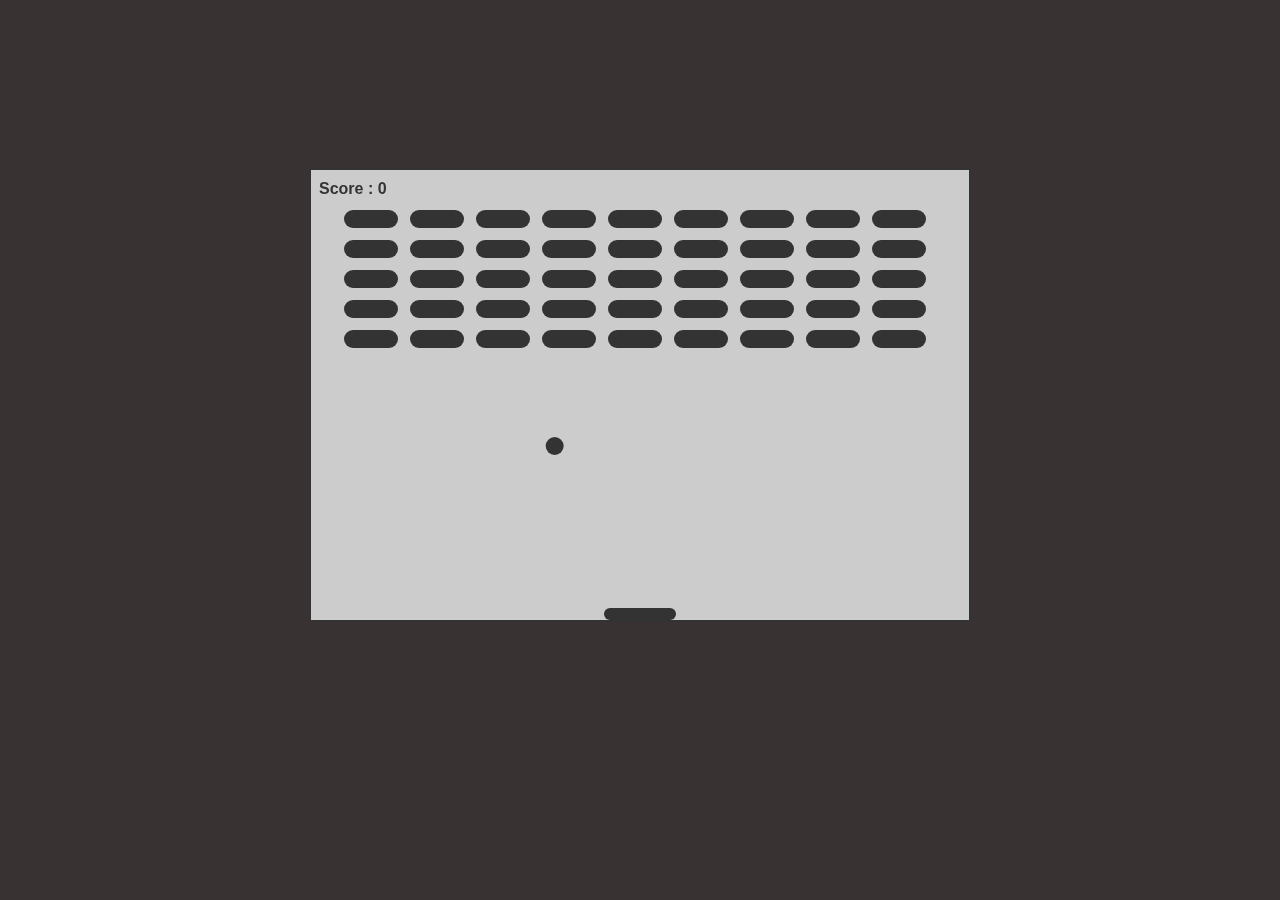
<file: Oyun/index.html>
<!DOCTYPE html>
<html lang="en">
<head>
    <meta charset="UTF-8">
    <meta http-equiv="X-UA-Compatible" content="IE=edge">
    <meta name="viewport" content="width=device-width, initial-scale=1.0">
    <link rel="stylesheet" href="style.css">
    <title>GÜn 1 oyun</title>
</head>






<body>

<canvas id="game" width="658" height="450"></canvas>




    <script src="index.js"></script>
</body>
</html>
</file>
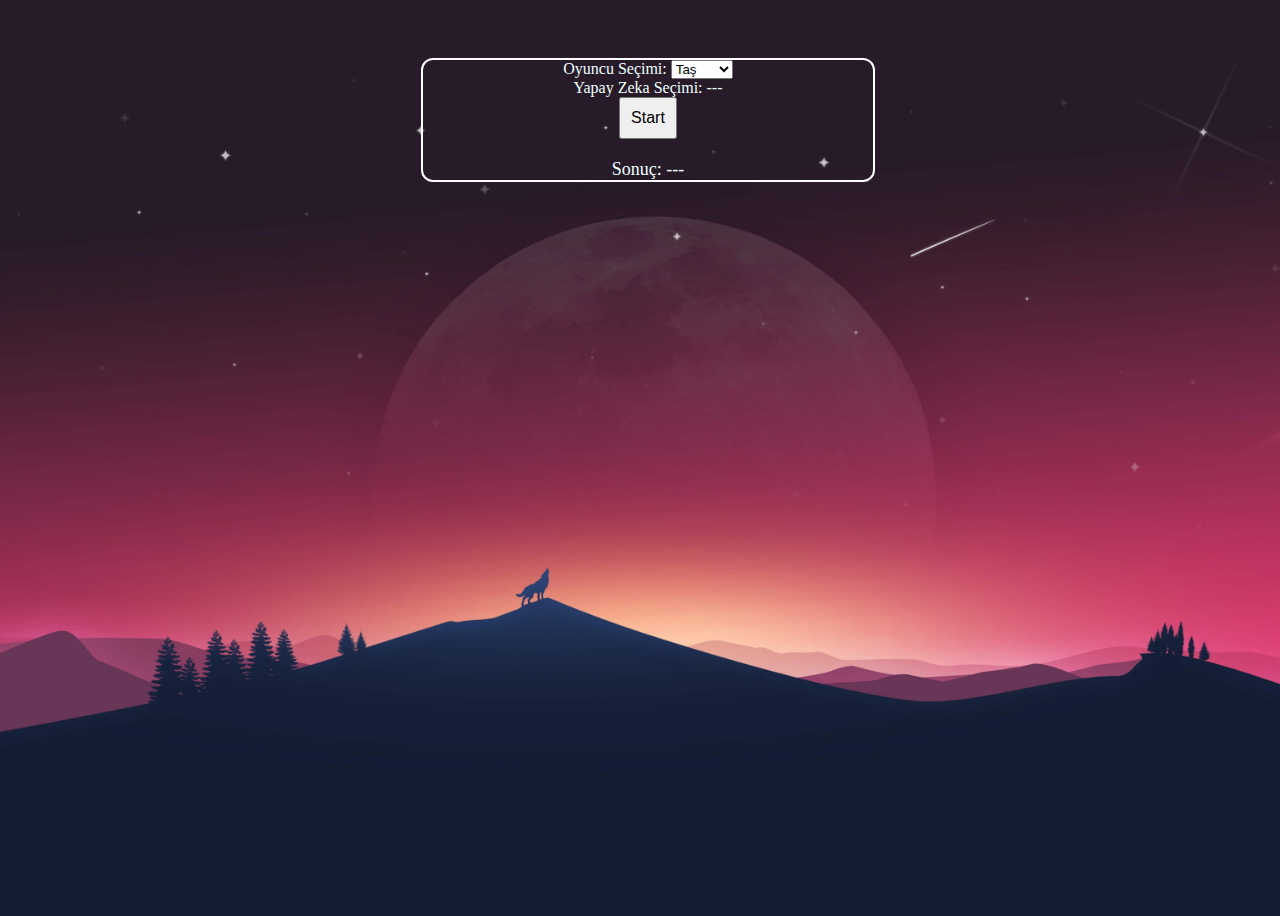
<file: Taş,Kağıt ve Makas/index.html>
<!DOCTYPE html>
<html lang="en">
<head>
  <meta charset="UTF-8">
  <meta name="viewport" content="width=device-width, initial-scale=1.0">
  <title>Taş Kağıt Makas</title>
  <link rel="stylesheet" href="./style.css">
</head>
<body>
  <div class="container">
     <div id="game-container">
    <div id="player-choice">Oyuncu Seçimi: <select id="player-selection">
      <option value="Taş">Taş</option>
      <option value="Kağıt">Kağıt</option>
      <option value="Makas">Makas</option>
      <!-- Diğer şehirleri buraya ekleyin -->
    </select></div>
    <div id="ai-choice">Yapay Zeka Seçimi: <span id="ai-selection">---</span></div>
    <button onclick="startGame()">Start</button>
    <div id="result">Sonuç: <span id="result-message">---</span></div>
  </div>
</div>
 

  <script src="./script.js"></script>
</body>
</html>
</file>
<file: Oyun/style.css>
body{
    height: 100%;
    display: flex;
    align-items: center;
    justify-content: center;
    background-color: #393232;

}

#game{
    background-color: #ccc;
    margin-top: 10rem;
    border: 2px solid #333;

}
</file>
<file: Taş,Kağıt ve Makas/style.css>
body {
  background-image: url(./wallpaperflare.com_wallpaper.jpg);
  background-size: cover;
  background-position: center; /* Arka plan resmini ortalamak için center kullanın */
  height: 100vh; /* Ekran yüksekliği kadar yapar */
  width: 100vw; /* Ekran genişliği kadar yapar */
  position: relative;
}



.container {
  display: flex;
  justify-content: center;
  text-align: center;
}

#game-container {
  color: azure;
  text-align: center;
  margin-top: 50px;
  border: 2px solid white;
  border-radius: 12px;
  width: 50vh;
}

button {
  font-size: 16px;
  padding: 10px;
  cursor: pointer;
}

#result {
  margin-top: 20px;
  font-size: 18px;
}

#winner {
  color: red;
}
</file>
